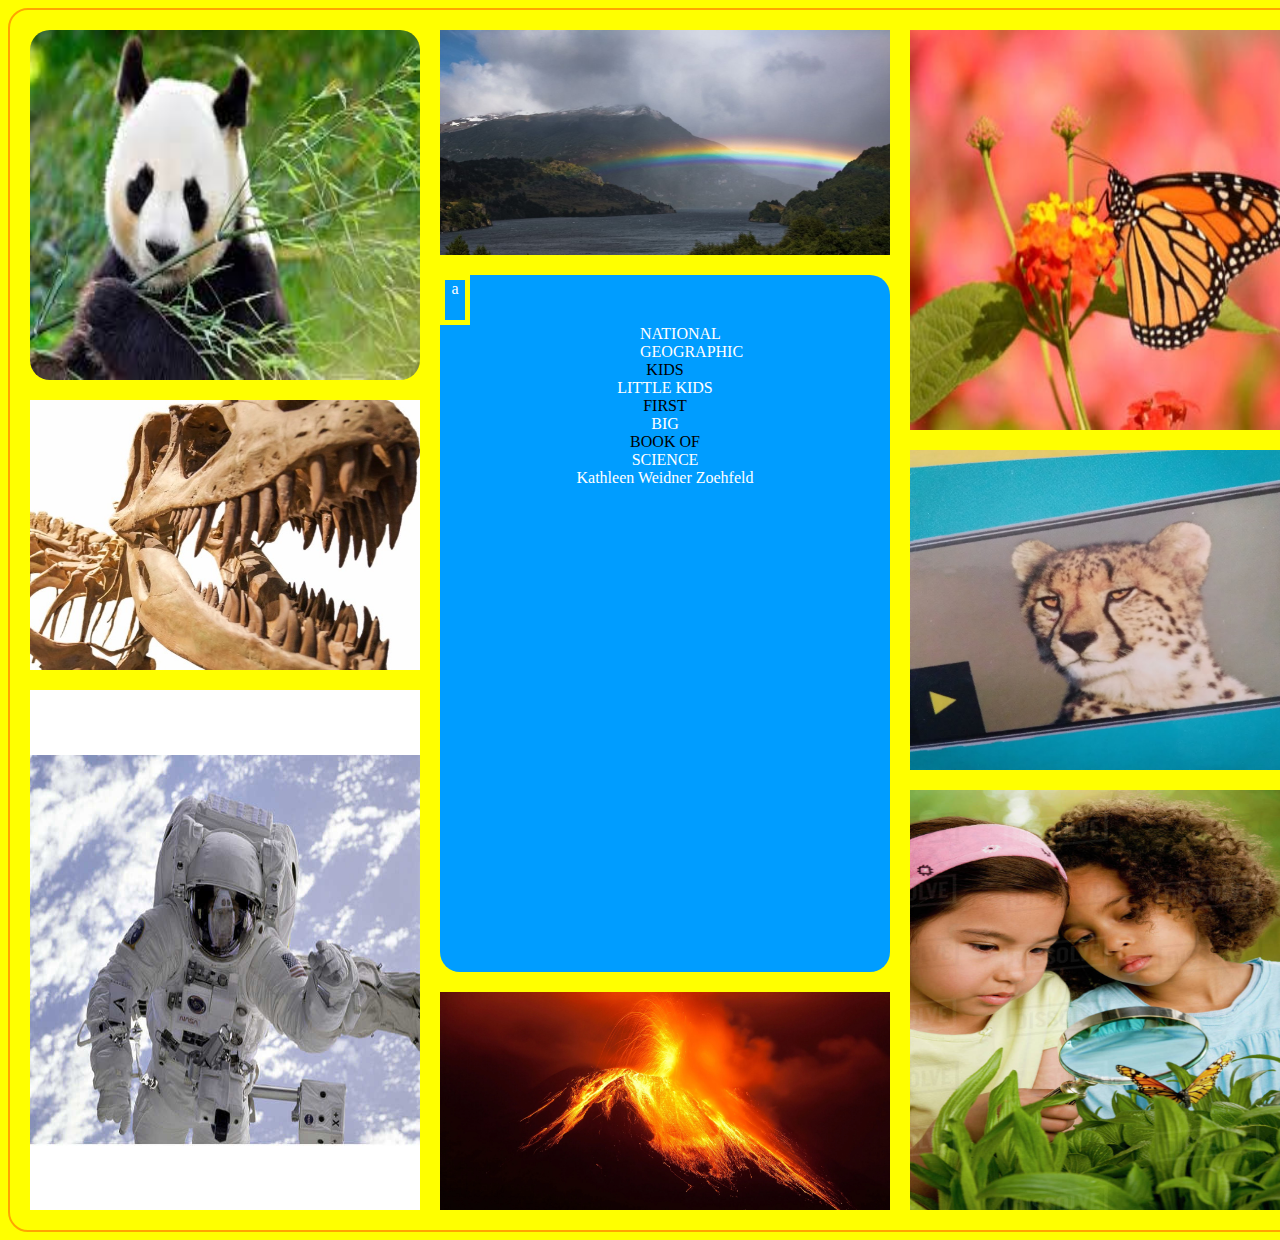
<file: index.html>
<!DOCTYPE html>
<meta charset="UTF-8" />
<meta http-equiv="X-UA-Compatible" content="IE=Edge" />
<meta name="viewport" content="width=device-width, initial-scale=1" />
<head>
  <link rel="stylesheet" type="text/css" href="./style.css" />
  <link rel="stylesheet" href="googlefonts.html" />
</head>
<body>
  <div class="whole-page">
    <div class="left">
        <div class="panda">
      <img src="panda.jpg" alt="panda"  />
      </div>
      <div class="dinasour">
      <img src="dinasour.jpg" alt="dinasour"  />
    </div>
    <div class="astronaut">
      <img src="astronaut.jpg" alt="astronaut" />
    </div>
    </div>
    <div class="middle">
      <div class="rainbow">
        <img src="rainbow.jpg" alt="rainbow" />
      </div>
      <div class="my-text">
          <div class="space">
            a
          </div>
          <div class="national">
            NATIONAL
          </div>
          <div class="geographic">
            GEOGRAPHIC
          </div>
          <div class="kids">
             KIDS
          </div>
          <div class="littlekids">LITTLE KIDS</div>
          <div class="first">FIRST</div>
          <div class="big">BIG</div>
          <div class="book">BOOK OF</div>
          <div class="science">SCIENCE</div>
          <div class="name">Kathleen Weidner Zoehfeld</div>
      </div>
      <div class="volcano">
        <img src="volcano.jpg" alt="volcano" />
      </div>
      </div>
    <div class="right">
        <div class="butterfly">
      <img src="butterfly.jpg" alt="butterfly" />
    </div>
    <div class="cheetah" >
      <img src="cheetah.jpg" alt="cheetah"/>
    </div >
    <div class="girl">
      <img src="girl.jpg" alt="Butterfly"/>
    </div>
    </div>
  </div>
</body>
</file>
<file: style.css>
* {
    background-color: yellow;
}
/*p {
    font-family: 'Cherry Cream Soda', cursive;
    margin: 0 auto;
    text-align: center;
    background-color: rgb(7, 153, 250);
    text-shadow: 1px 1px 1px black;
}
.division {
    background-color: rgb(7, 153, 250);
    border-radius: 15px;
    width: 450px;
    height: 690px;
    margin: 0  auto;
    padding-top: 10px;
}
.space {
    border: 5px solid yellow;
    height: 43px;
    width: 30px;
    position: relative;
    right: 80px;
    top: 18px;
}
img {
    border-radius: 10px;
}
.intro {
    margin: 0 auto;
    text-align: center;
    background-color: rgb(7, 153, 250);
    position: relative;
    right: 10px;
    bottom: 38px;
    width: 90px;
    color: white;
    font-weight: 600;
    font-size: 24px;
}
.first, .book, .kids {
    color: yellow;
}
.big {
    font-weight: 1000;
    color: white;
    text-align: center;
    font-size: 220px;
    position: relative;
    top: 30px;
    height: 0px;
}
.littlekids {
    color: white;
    text-align: center;
    font-size: 58px;
    font-weight: 700;
}
.first {
    text-align: center;
    font-size: 125px;
    font-weight: 700;
    position: relative;
    bottom: 50px;
    height: 0px;
}
.book {
    text-align: center;
    font-size: 85px;
    font-weight: 800;
    position: relative;
    top: 260px;
    height: 0px;
}
.science {
    color: white;
    text-align: center;
    font-weight: 800;
    font-size: 85px;
    position: relative;
    top: 340px;
    height: 0px;
}
.name {
    color: white;
    font-weight: 200;
    font-size: 30px;
    position: relative;
    top: 440px;
    height: 0px;
}
.left {
    display: flex;
    flex-wrap: wrap;
    flex-direction: column;
    width: 400px;
}
.right {
    display: flex;
    flex-wrap: wrap;
    flex-direction: column;
    width: 400px;
    padding-left: 15px;
}
.butterfly, .cheetah, .girl, .panda, .dinasour, .astronaut {
    width: 390px;
}
.rainbow, .volcano {
    width: 450px;
}
.middle {
    display: flex;
    flex-wrap: wrap;
    flex-direction: column;
    width: 450px;
    padding-left: 5px;
}
.whole {
    display: flex;
    flex-wrap: wrap;
    flex-direction: row;
    width: 1280px;
    height: 1200px;
    padding-top: 20px;
    padding-left: 18px;
    border-radius: 20px;
    border: 5px solid orange;
} 
.panda {
    height: 350px;
}
.dinasour {
    height: 270px;
}
.astronaut {
    height: 520px;
}
.butterfly {
    height: 400px;
}
.cheetah {
    height: 320px;
}
.girl {
    height: 420px;
}
.rainbow {
    height: 225px;
}
.kids {
    margin: 0 auto;
    font-weight: 700;
    font-size: 33px;
    height: 0px;
    position: relative;
    left: 43px;
    bottom: 50px;
}
.volcano {
    height: 218px;
}
.section {
    padding-top:12px;
}*/
.volcano {
    height: 218px;
    /*flex-grow: 1;*/
}
.panda {
    height: 350px;
    overflow: auto;
}
.dinasour {
    height: 270px;
}
.astronaut {
    height: 520px;
}
.butterfly {
    height: 400px;
    width: 100px;
}
.cheetah {
    height: 320px;
}
.girl {
    height: 420px;
}
.rainbow {
    height: 225px;
    /*flex-grow: 1;*/
}
.left {
    display: flex;
    flex-direction: column;
}
.middle {
    display: flex;
    flex-direction: column;
}
.right {
    display: flex;
    flex-direction: column;
}
.whole-page {
    display: inline-flex;
    flex-direction: row;
    gap: 20px;
    border: 2px solid orange;
    border-radius: 20px;
    padding: 20px;
}
.butterfly, .cheetah, .girl, .panda, .dinasour, .astronaut {
    width: 390px;
    border-radius: 20px;
}
.rainbow, .volcano {
    width: 450px;
    border-radius: 20px;
}
.left, .middle, .right {
    gap: 20px;
}
.my-text {
    display: flex;
    flex-direction: column;
    flex-grow: 1;
    border-radius: 20px;
}
.space {
    border: 5px solid yellow;
    height: 40px;
    width: 20px;
}
 .littlekids, .space, .national, .geographic, .first, .big, .book, .science, .kids, .name, .my-text {
    background-color: rgb(0, 157, 255);
    text-align: center;
}
.littlekids, .space, .national, .geographic, .big, .science, .name {
    color: white;
}
.national, .geographic {
    text-align: left;
    padding-left: 200px;
}

img {
    width: 100%;
    height: 100%;
}

.rounded-border {
    border-radius: 20px;
}
</file>
